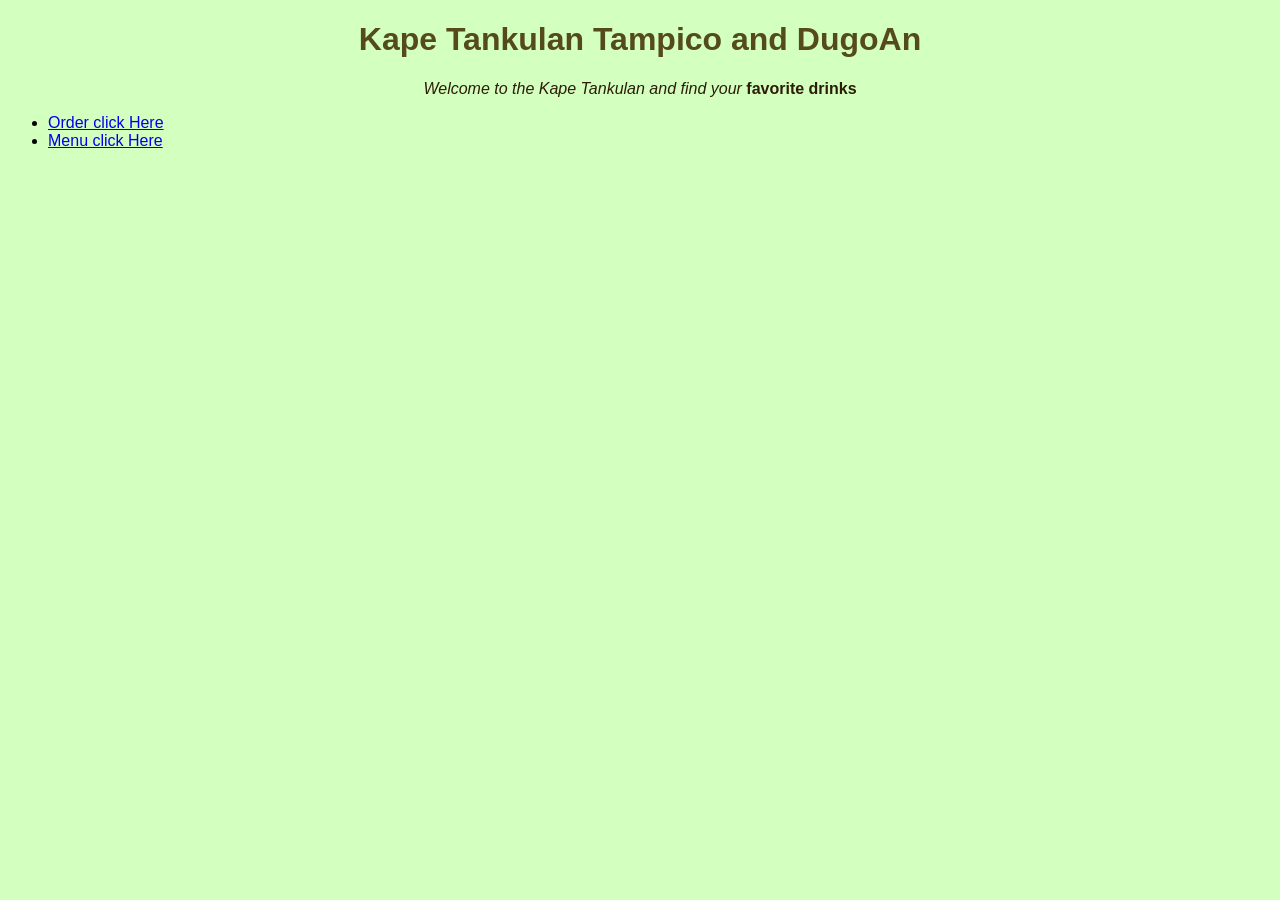
<file: index.html>
<!doctype html>
<html lang="en">
  <head>
    <meta charset="UTF-8" />
    <meta name="viewport" content="width=device-width, initial-scale=1.0" />
    <link rel="stylesheet" href="styles.css" />
    <title>Kape Tankulan Tampico and DugoAn</title>
  </head>
  <body>
    <h1>Kape Tankulan Tampico and DugoAn</h1>
    <p class="tagline">
      <em>Welcome to the Kape Tankulan and find your</em>
      <strong>favorite drinks</strong>
    </p>
    <ul>
      <li><a href="./pages/order.html"> Order click Here </a></li>
      <li><a href="./pages/menu.html"> Menu click Here </a></li>
    </ul>
  </body>
</html>
</file>
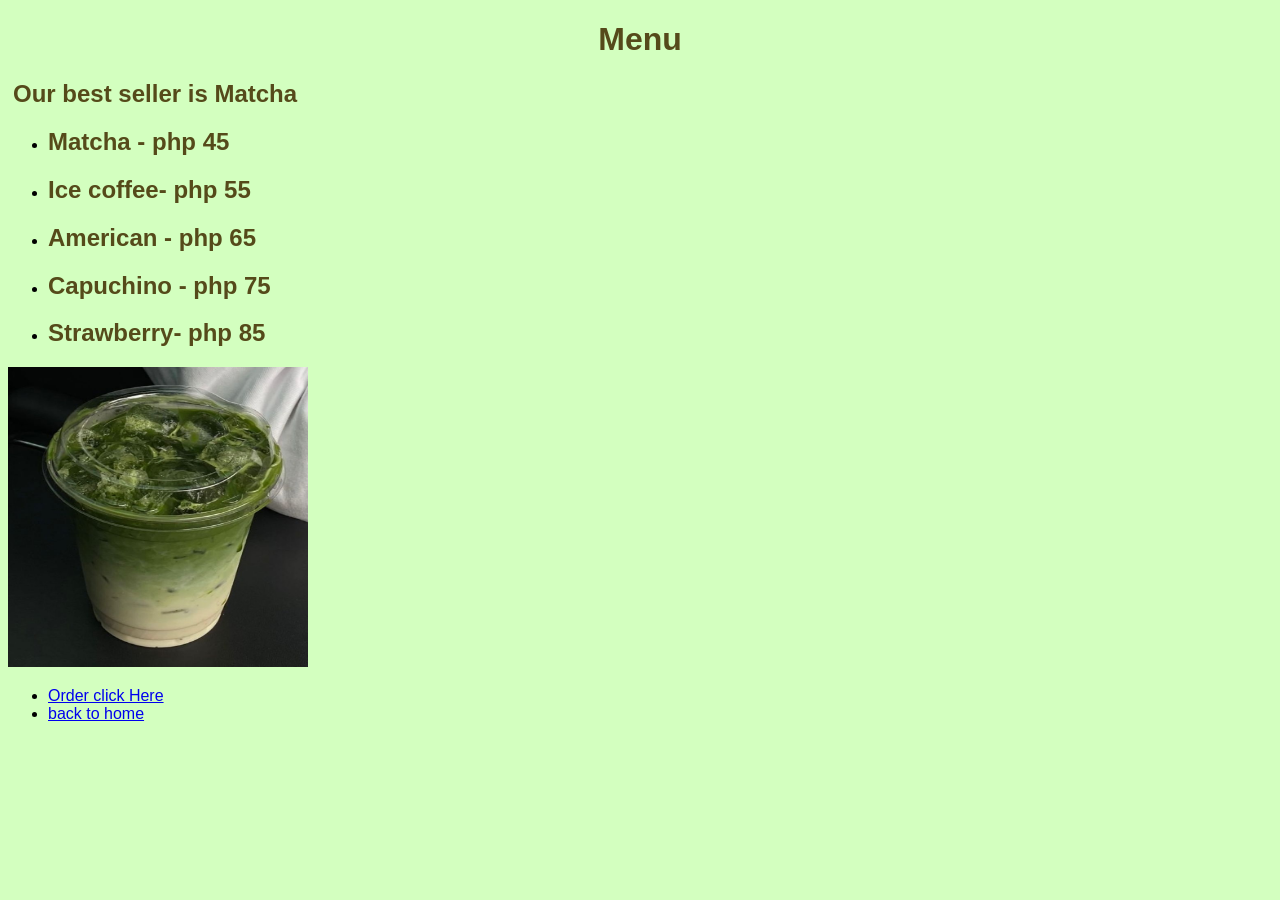
<file: pages/menu.html>
<!doctype html>
<html lang="en">
  <head>
    <meta charset="UTF-8" />
    <meta name="viewport" content="width=device-width, initial-scale=1.0" />
    <link rel="stylesheet" href="../styles.css" />
    <title>Menu</title>
  </head>
  <body>
    <h1>Menu</h1>
    <h2 id="best-seller">Our best seller is <strong>Matcha</strong></h2>
    <ul>
      <li>
        <h2>Matcha <strong>- php 45</strong></h2>
      </li>
      <li>
        <h2>Ice coffee<strong>- php 55</strong></h2>
      </li>
      <li>
        <h2>American <strong>- php 65</strong></h2>
      </li>
      <li>
        <h2>Capuchino <strong>- php 75</strong></h2>
      </li>
      <li>
        <h2>Strawberry<strong>- php 85</strong></h2>
      </li>
    </ul>
    <img src="../images/drink.jpg" width="300" height="300" alt="Drink" />
    <ul>
      <li><a href="./order.html"> Order click Here </a></li>
      <li><a href="../index.html"> back to home </a></li>
    </ul>
  </body>
</html>
</file>
<file: styles.css>
body{
    font-family: 'Franklin Gothic Medium', 'Arial Narrow', Arial, sans-serif;
    background-color: rgb(211, 255, 191);
}
h1,h2{
    color: rgb(85, 74, 26);
}
h1{
    text-align: center;
}
.tagline{
    color: rgb(44, 28, 8);
    text-align: center;
}
.note{
    color: rgb(231, 56, 13);
}
#best-seller{
    border: 10px;
    margin: 5px;
}
</file>
